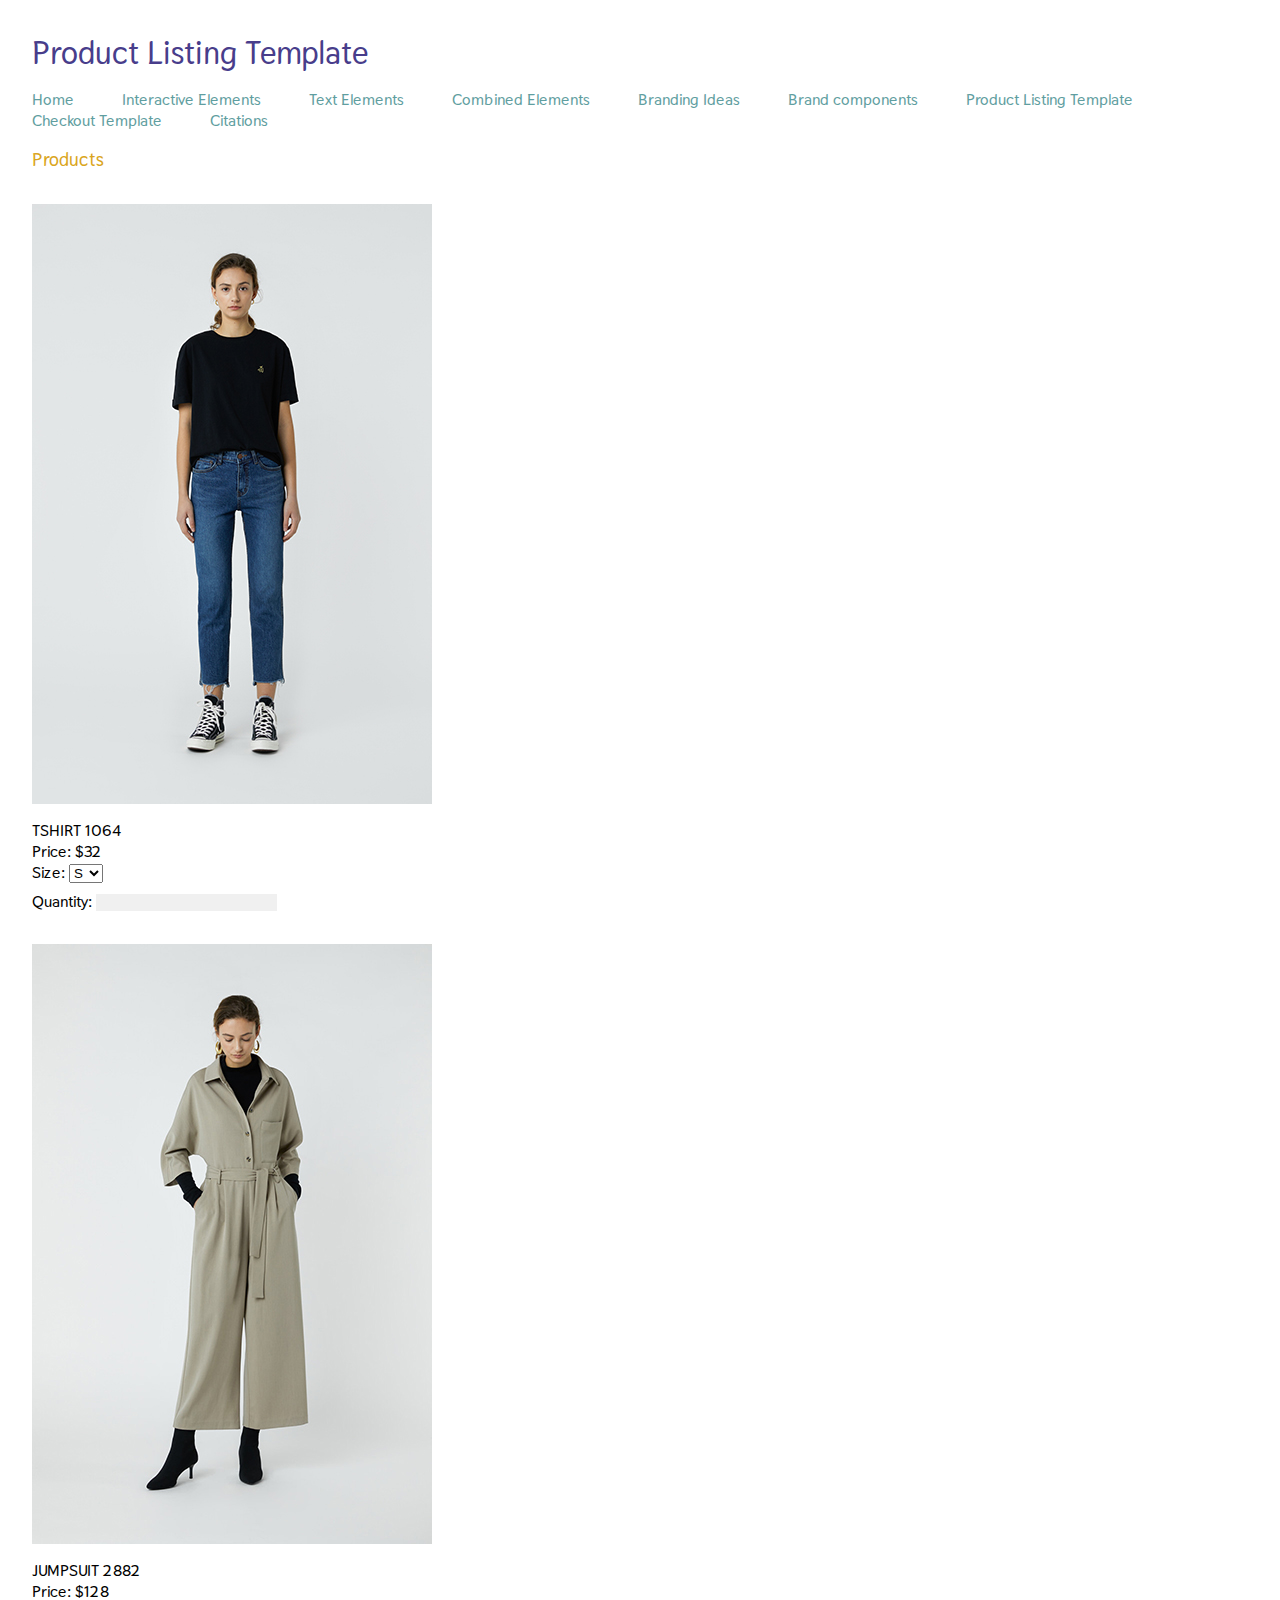
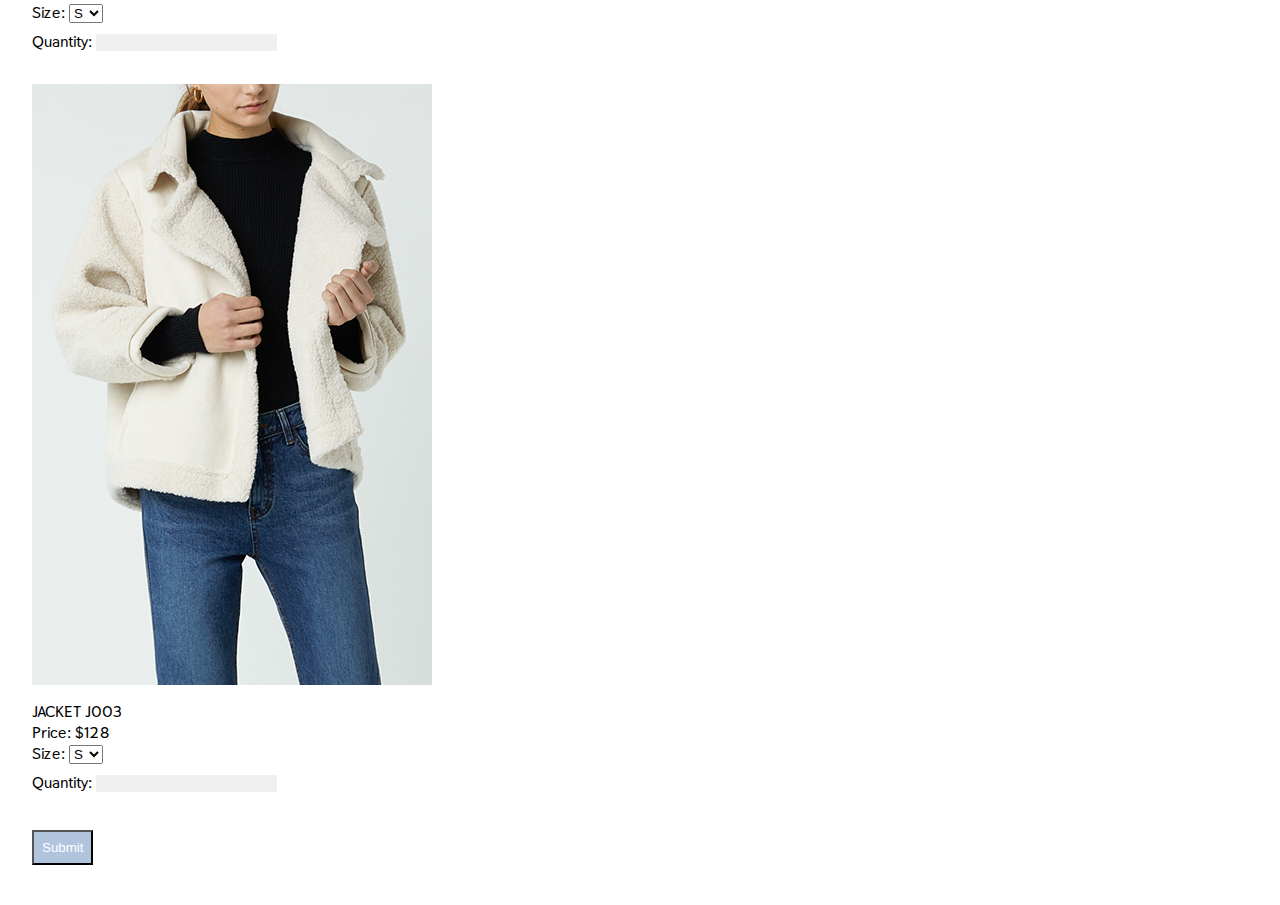
<file: product.html>
<!DOCTYPE html>
<html lang="en">

<head>

  <meta charset="utf-8">
  <!-- <meta name="viewport" content="width=device-width, initial-scale=1.0"> -->
  <title>Product Listing</title>

  <link href="css/main.css" rel="stylesheet">
  <link href="https://fonts.googleapis.com/css?family=Thasadith" rel="stylesheet">
</head>

<body>
  <header>
    <h1>Product Listing Template</h1>
    <nav>
      <a href="index.html">Home</a>
      <a href="index.html#interactive_elements">Interactive Elements</a>
      <a href="index.html#text_elements">Text Elements</a>
      <a href="index.html#combined_elements">Combined Elements</a>
      <a href="index.html#branding_ideas">Branding Ideas</a>
      <a href="index.html#brand_components">Brand components</a>
      <a href="product.html">Product Listing Template</a>
      <a href="checkout.html">Checkout Template</a>
      <a href="index.html#citations">Citations</a>

    </nav>
  </header>

  <section>
    <h3>Products</h3>
    <img src="img/TShirt_Black.jpg" alt="Black T-shirt" class="product">
    <p>TSHIRT 1064</p>
    <p>Price: $32</p>
    <form>
      <div>
        <label for="Tshirt_size">Size:</label>
        <select id="Tshirt_size" name="size">
          <option value="s" selected>S</option>
          <option value="m">M</option>
          <option value="l">L</option>
        </select>

      </div>
      <div>
        <label for="Tshirt_quantity">Quantity:</label>
        <input class="text_input" type="text" name="name" id="Tshirt_quantity">
      </div>
    </form>

    <img src="img/Jumpsuit_Beige.jpg" alt="Beige Jumpsuit" class="product">
    <p>JUMPSUIT 2882</p>
    <p>Price: $128</p>
    <form>
      <div>
        <label for="Jumpsuit_size">Size:</label>
        <select id="Jumpsuit_size" name="size">
          <option value="s" selected>S</option>
          <option value="m">M</option>
          <option value="l">L</option>
        </select>

      </div>
      <div>
        <label for="Jumpsuit_quantity">Quantity:</label>
        <input class="text_input" type="text" name="name" id="Jumpsuit_quantity">
      </div>
    </form>

    <img src="img/Jacket_Cream.jpg" alt="Cream Jacket" class="product">
    <p>JACKET J003</p>
    <p>Price: $128</p>
    <form>
      <div>
        <label for="Jacket_size">Size:</label>
          <select id="Jacket_size" name="size">
            <option value="s" selected>S</option>
            <option value="m">M</option>
            <option value="l">L</option>
          </select>

      </div>
      <div>
        <label for="Jacket_quantity">Quantity:</label>
        <input class="text_input" id="Jacket_quantity" type="text" name="quantity"><br><br>
        <button class="submit-button"> Submit </button>
      </div>
    </form>
  </section>

</body>
</html>
</file>
<file: css/main.css>
/*
  STYLE GUIDE STYLING
  Default styling for the style guide
*/
*, *::after, *::before {
  margin: 0;
  box-sizing: border-box;
}

body {
  font-family: 'Thasadith', sans-serif;
  font-weight: bolder;
  padding: 2rem;
}
nav {
  margin-top: 1rem;
  display: flex;
  flex-wrap: wrap;
}
nav a {
  color: rgb(95, 158, 160);
  text-decoration: none;
  margin-right: 3rem;
  font-weight: bold;
  font-size: 1rem;
  display: inline-block;
}

nav a:hover, nav a:focus {
  color: rgb(100,149,210);
  text-decoration: underline;
}

.intext_link:hover, .intext_link:focus {
  color: rgb(0, 139, 139);
  text-decoration: underline;
}

.element {
  padding-bottom: 1.5rem;
  border-top-width: 0.15rem;
  border-top-style:double;
  border-top-color: rgb(70, 130, 180);

}

h1 {
  font-weight: bold;
  color: rgb(72,61,139);
}

h2 {
  margin-top: 3rem;
  color: rgb(205,92,92);
}

h3 {
  margin-top: 1rem;
  margin-bottom: 1rem;
  color: rgb(218,165,32);
}

h4 {
  /* margin-bottom: 0.25rem; */
  color: rgb(70, 130, 180);
}

h5 {
  color: rgb(128,128,128);
}
p {
  margin-top: 0;

}

code {
  background-color: rgb(255, 255, 240);
  padding: 0.5rem;
  display: block;
}

/*
  INTERACTIVE ELEMENTS -------------------
*/

/* Styling for the navigation button */
button {
  margin-top: 1rem;
}
.button-nav {
  display: inline-block;
  padding: 0.5rem;
  color: white;
  background-color: rgb(176, 196, 222);
  text-decoration: none;
  transition-property: background-color;
  transition-duration: 0.5s;
}

.button-nav:hover, .button-nav:focus {
  background-color: rgb(200,200,200);
}

.reset-button {
  display: inline-block;
  padding: 0.5rem;
	color: white;
	background-color: rgb(203, 184, 152);
	text-decoration: none;
  transition-property: background-color;
	transition-duration: 0.5s;
}

.reset-button:hover, .reset-button:active, .reset-button:focus {
	background-color: rgb(173,216,230);
	border-radius: 0.4rem;
}

.submit-button{
  display: inline-block;
  padding: 0.5rem;
	color: white;
	background-color: rgb(176, 196, 222);
	text-decoration: none;
  transition-property: background-color;
	transition-duration: 0.5s;
}

.submit-button:hover, .submit-button:active, .submit-button:focus {
	background-color: rgb(173,216,230);
	border-radius: 0.4rem;
}

.image_link {
  transition: transform 0.5s;
  transform: scale(0.95);
}

.image_link:hover, .image_link:focus{
  transform: scale(1);
}

img {
  max-width: 50%;
  height: auto;
  display: block;
}

div {
  margin-bottom: 0.5rem;
  display:block;
}

/*Animation of text input */
.text_input {
  border: 0;
  background: rgb(240,240,240);
}

.text_input:hover, .text_input:focus {
  background: rgb(240,248,255);
}

.product{
  margin-top:  2rem;
  margin-bottom: 1rem;
}

.checkout {
  margin-top: 2rem;
  padding: 2rem;
  /* width: 220px;
  height: 320px; */
  background-color: rgb(240,248,255);
}

.checkout-content {
  display: block;
}
</file>
